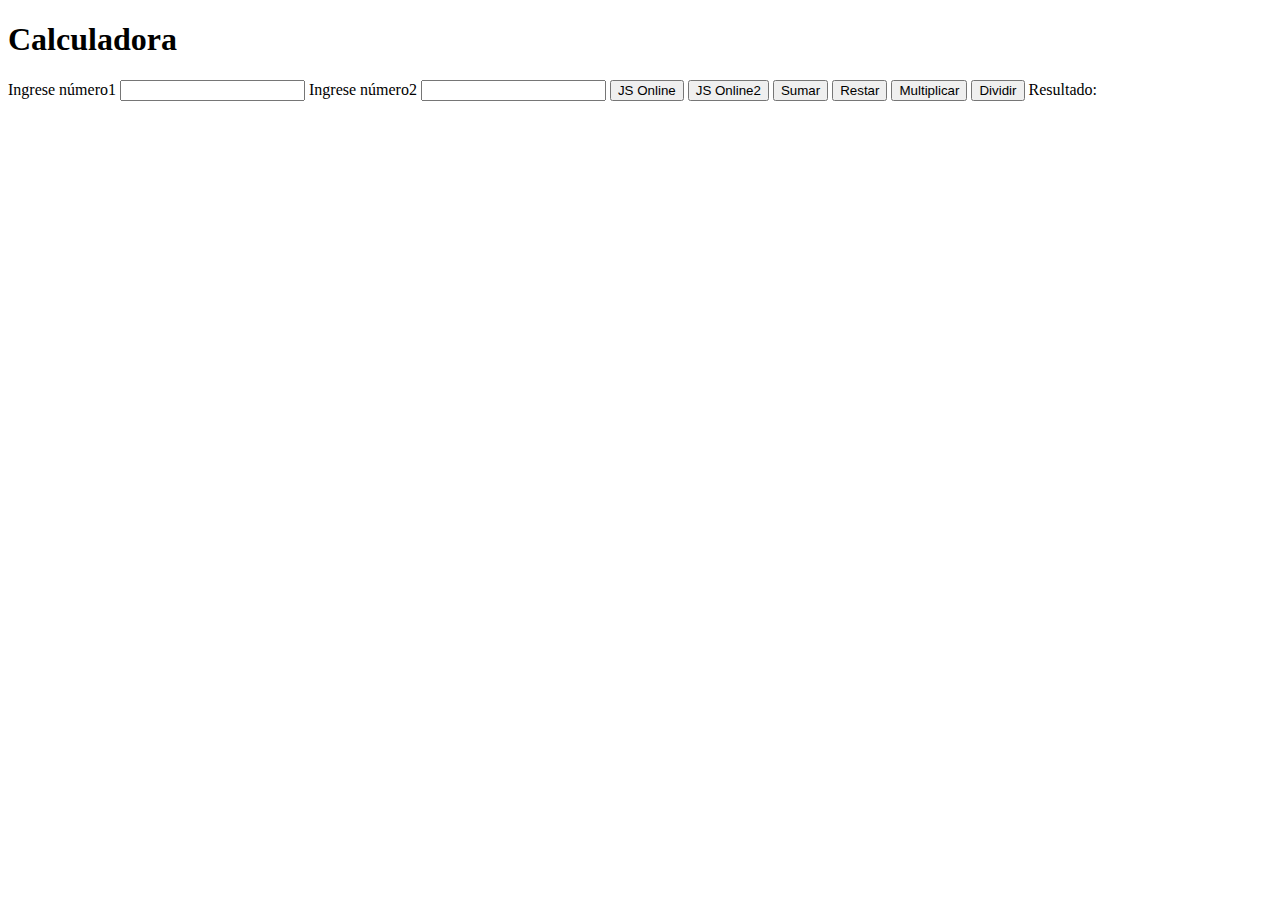
<file: html/calculadora.html>
<!DOCTYPE html>
<html lang="en">

<head>
    <meta charset="UTF-8">
    <meta http-equiv="X-UA-Compatible" content="IE=edge">
    <meta name="viewport" content="width=device-width, initial-scale=1.0">
    <title>Document</title>

    <script>
        function convertir(idCampo) {
            return parseInt(document.getElementById(idCampo).value);
        }

        function sumar(num1, num2) {
            return num1 + num2;
        }

        function sumarNumeros() {
            document.getElementById('labelResultado').innerHTML = "Resultado " + sumar(convertir('idNum1'), convertir('idNum2'));
        }

        function restarNumeros() {
            document.getElementById('labelResultado').innerHTML = "Resultado " + (convertir('idNum1') - convertir('idNum2'));
        }

        function multiplicarNumeros() {
            document.getElementById('labelResultado').innerHTML = "Resultado " + (convertir('idNum1') * convertir('idNum2'));
        }

        function dividirNumeros() {
            document.getElementById('labelResultado').innerHTML =
                "Resultado " + (convertir('idNum2') != 0 ? (convertir('idNum1') / convertir('idNum2')) : 'indefinido');
        }

    </script>

</head>

<body>
    <header>
        <h1>Calculadora</h1>
    </header>
    <nav></nav>
    <section>
        <label for="idNum1">Ingrese número1</label>
        <input id="idNum1" type="number">
        <label for="idNum2">Ingrese número2</label>
        <input id="idNum2" type="number">

        <button onclick="document.getElementById('labelResultado').style.backgroundColor='red'">JS Online</button>
        <button onclick="document.getElementById('labelResultado').innerHTML ='red'">JS Online2</button>

        <button onclick="sumarNumeros()">Sumar</button>
        <button onclick="restarNumeros()">Restar</button>
        <button onclick="multiplicarNumeros()">Multiplicar</button>
        <button onclick="dividirNumeros()">Dividir</button>
        <label id="labelResultado" for="">Resultado: </label>
    </section>
    <footer></footer>
</body>

</html>
</file>
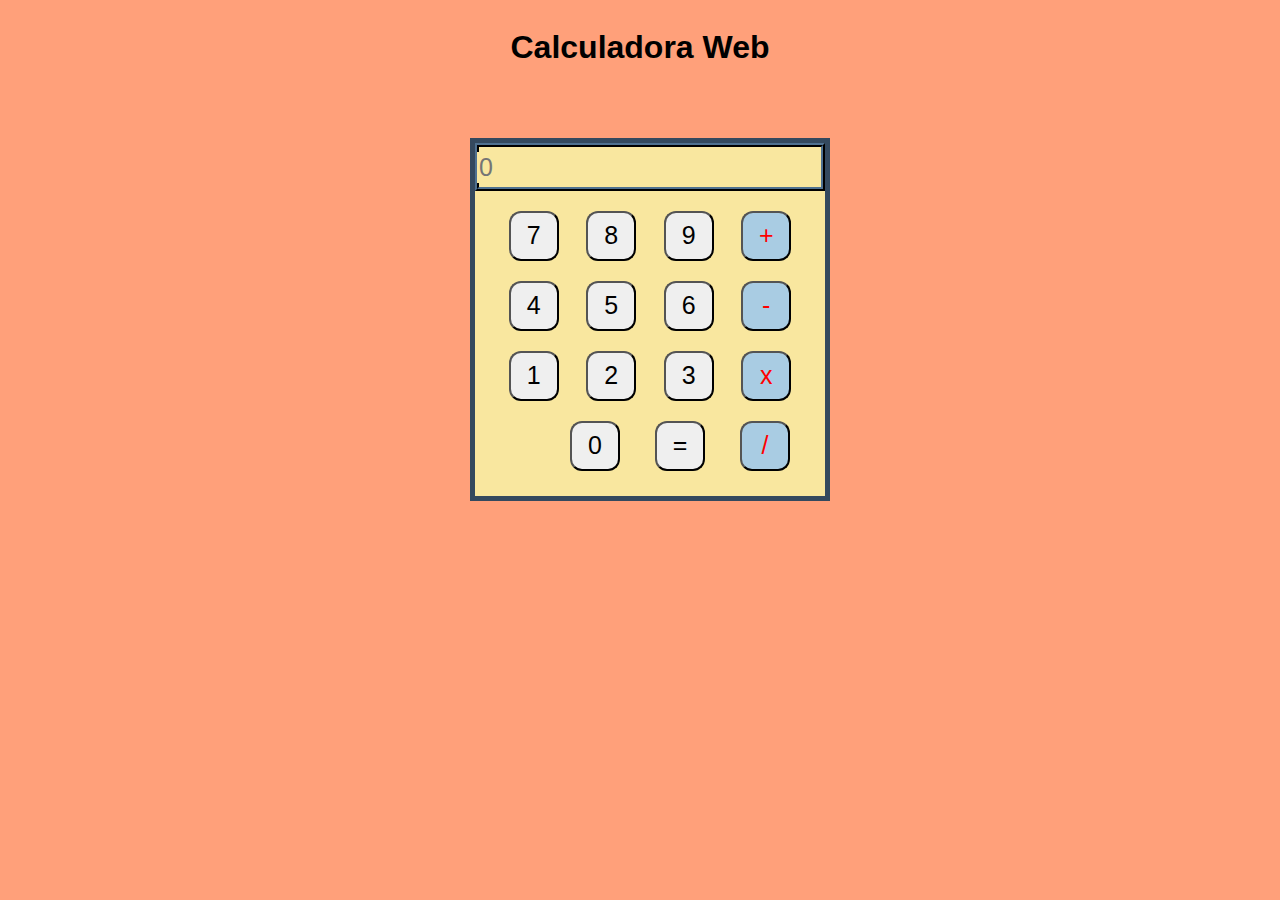
<file: html/calculadoraDeber.html>
<!DOCTYPE html>
<html lang="en">

<head>
    <meta charset="UTF-8">
    <meta http-equiv="X-UA-Compatible" content="IE=edge">
    <meta name="viewport" content="width=device-width, initial-scale=1.0">
    <title>Calculadora Web</title>
    <link rel="stylesheet" href="../css/calculadora.css">
    <script src="../js/calculadoraDeber.js"></script>
</head>

<body>
    <header class="cabecera">
        <h1> Calculadora Web </h1>
    </header>
    <nav> </nav>
    <section class="calculadora">
        <div class="calcu">
            <div class="resultado">
                <input id="idResultado" placeholder="0">
            </div>

            <div class="cont-numeros">
                <button id="num7" class="button" onclick="numero(7)"> 7 </button>
                <button class="button" onclick="numero(8)"> 8 </button>
                <button class="button" onclick="numero(9)"> 9 </button>
                <button class="button-signo" onclick="guardarOperacion('+')"> + </button>
            </div>
            <div class="cont-numeros">
                <button class="button" onclick="numero(4)"> 4 </button>
                <button class="button" onclick="numero(5)"> 5 </button>
                <button class="button" onclick="numero(6)"> 6 </button>
                <button class="button-signo" onclick="guardarOperacion('-')"> - </button>
            </div>
            <div class="cont-numeros">
                <button class="button" onclick="numero(1)"> 1 </button>
                <button class="button" onclick="numero(2)"> 2 </button>
                <button class="button" onclick="numero(3)"> 3 </button>
                <button class="button-signo" onclick="guardarOperacion('x')"> x </button>
            </div>
            <div class="cero">
                <button class="button" onclick="numero(0)"> 0 </button>
                <button class="button" onclick="resultado()"> = </button>
                <button class="button-signo" onclick="guardarOperacion('/')"> / </button>
            </div>
        </div>

    </section>

    <footer>

    </footer>
</body>

</html>
</file>
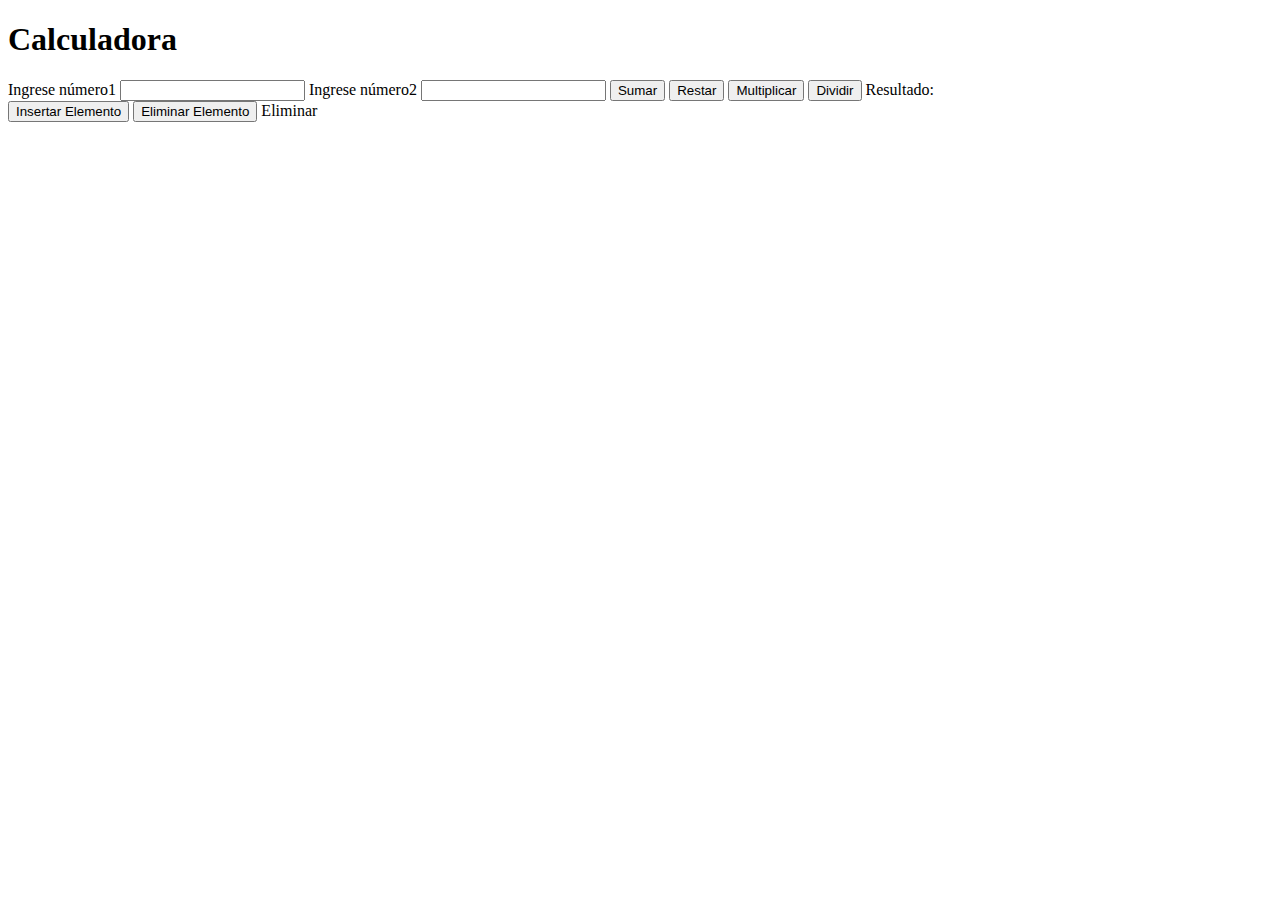
<file: html/calculadoraExterna.html>
<!DOCTYPE html>
<html lang="en">

<head>
    <meta charset="UTF-8">
    <meta http-equiv="X-UA-Compatible" content="IE=edge">
    <meta name="viewport" content="width=device-width, initial-scale=1.0">
    <title>Document</title>
    <script src="../js/calculadora.js"></script>

</head>

<body>
    <header>
        <h1>Calculadora</h1>
    </header>
    <nav></nav>
    <section>
        <label for="idNum1">Ingrese número1</label>
        <input id="idNum1" type="number">
        <label for="idNum2">Ingrese número2</label>
        <input id="idNum2" type="number">

        <button onclick="sumarNumeros()">Sumar</button>
        <button onclick="restarNumeros()">Restar</button>
        <button onclick="multiplicarNumeros()">Multiplicar</button>
        <button onclick="dividirNumeros()">Dividir</button>
        <label id="labelResultado" for="">Resultado: </label><br>
        
        <button onclick="insertarElemento()">Insertar Elemento</button>
        <button onclick="eliminarElemento()">Eliminar Elemento</button>
        

        <label id= "ideliminar" for=""> Eliminar </label>

        <div id="elemento"></div>
    </section>
    <footer></footer>
</body>

</html>
</file>
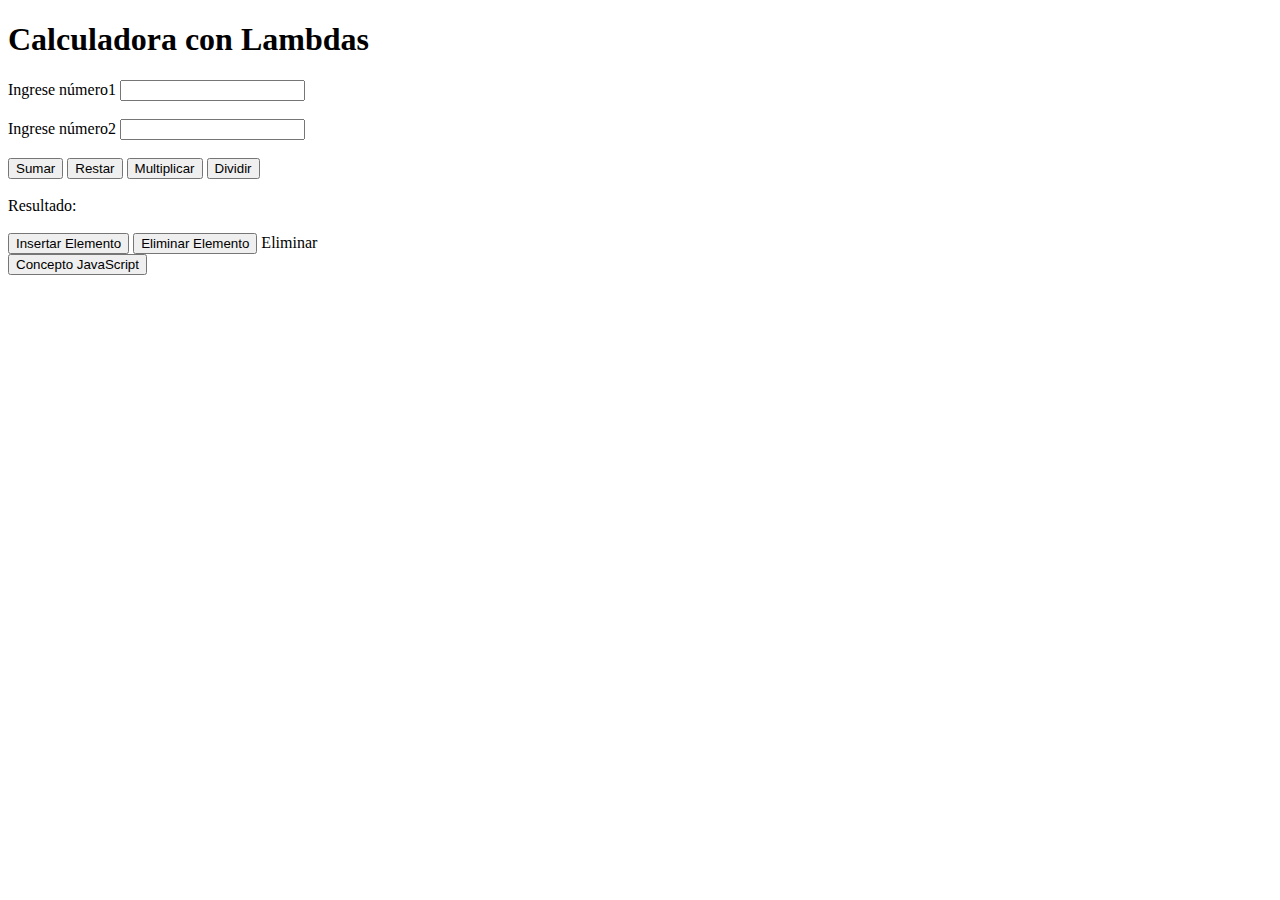
<file: html/calculadoraExternaLambda.html>
<!DOCTYPE html>
<html lang="en">

<head>
    <meta charset="UTF-8">
    <meta http-equiv="X-UA-Compatible" content="IE=edge">
    <meta name="viewport" content="width=device-width, initial-scale=1.0">
    <title>Document</title>
    <script src="../js/calculadoraLambda.js"></script>

</head>

<body>
    <header>
        <h1>Calculadora con Lambdas</h1>
    </header>
    <nav></nav>
    <section>


        <label for="idNum1">Ingrese número1</label>
        <input id="idNum1" type="number"> <br> <br>
        <label for="idNum2">Ingrese número2</label>
        <input id="idNum2" type="number"><br> <br>

        <button onclick="sumarNumeros()">Sumar</button>
        <button onclick="restarNumeros()">Restar</button>
        <button onclick="multiplicarNumeros()">Multiplicar</button>
        <button onclick="dividirNumeros()">Dividir</button> <br> <br>
        <label id="labelResultado" for="">Resultado: </label><br><br>

        <button onclick="insertarElemento()">Insertar Elemento</button>
        <button onclick="eliminarElemento()">Eliminar Elemento</button>


        <label id="ideliminar" for=""> Eliminar </label>

        <div id="elemento"></div>

        <button onclick="conceptosJS()">Concepto JavaScript</button>
    </section>
    <footer></footer>
</body>

</html>
</file>
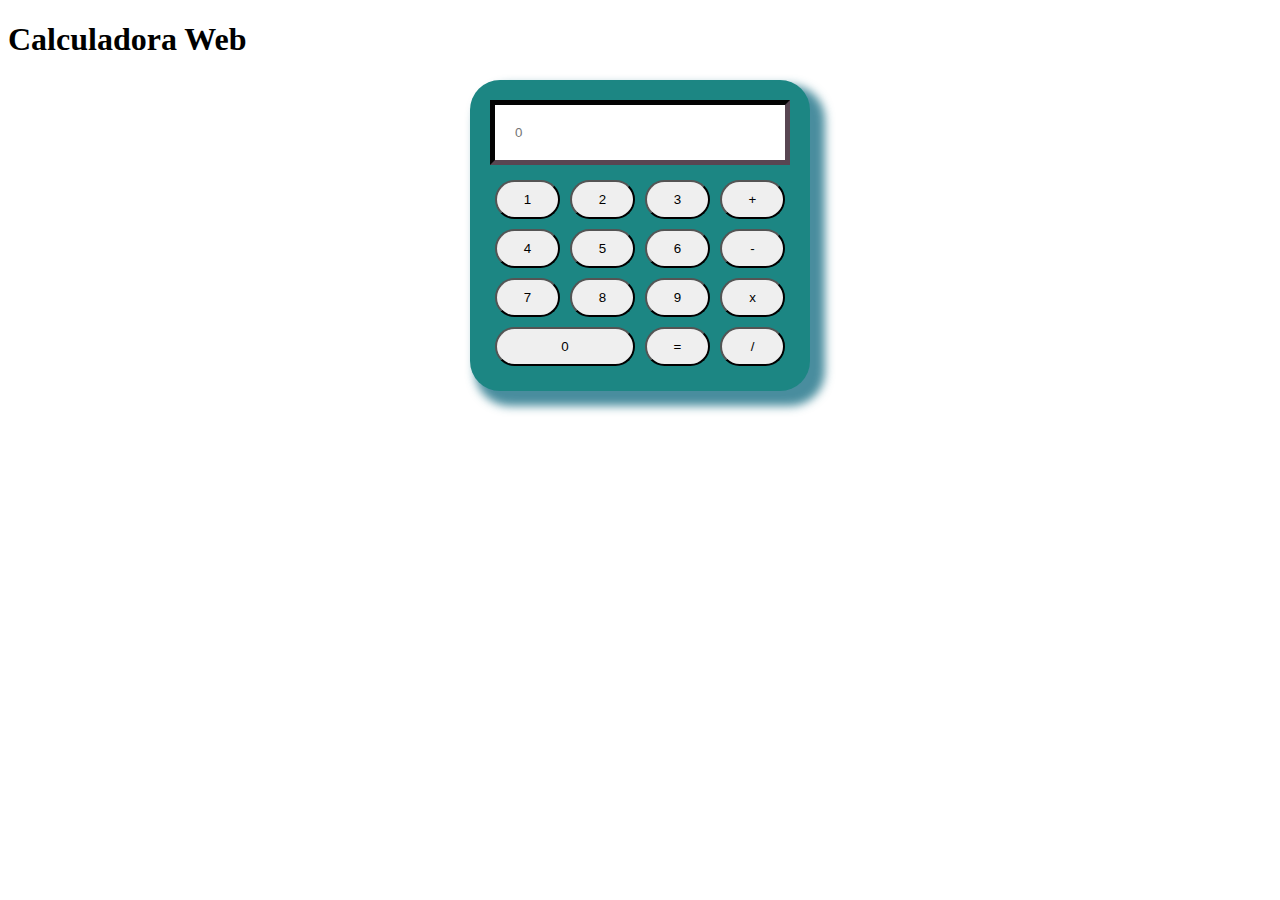
<file: html/calculadoraFinal.html>
<!DOCTYPE html>
<html lang="en">

<head>
    <meta charset="UTF-8">
    <meta http-equiv="X-UA-Compatible" content="IE=edge">
    <meta name="viewport" content="width=device-width, initial-scale=1.0">
    <title>Calculadora Web</title>
    <link rel="stylesheet" href="../css/calculadoraFinal.css">
    <script src="../js/calculadoraDeber.js"></script>
</head>

<body>
    <header class="cabecera">
        <h1> Calculadora Web </h1>
    </header>
    <nav> </nav>
    <section>
        <div class="container">
            <div class="calculadora">
                <input class="resultado" id="idResultado" placeholder="0" readonly>
                <button id="num7" class="button" onclick="numero(7)"> 1 </button>
                <button class="button" onclick="numero(8)"> 2 </button>
                <button class="button" onclick="numero(9)"> 3 </button>
                <button class="button" onclick="guardarOperacion('+')"> + </button>
                <button class="button" onclick="numero(4)"> 4 </button>
                <button class="button" onclick="numero(5)"> 5 </button>
                <button class="button" onclick="numero(6)"> 6 </button>
                <button class="button" onclick="guardarOperacion('-')"> - </button>
                <button class="button" onclick="numero(1)"> 7 </button>
                <button class="button" onclick="numero(2)"> 8 </button>
                <button class="button" onclick="numero(3)"> 9 </button>
                <button class="button" onclick="guardarOperacion('x')"> x </button>
                <button class="buttonCero" onclick="resultado()"> 0 </button>
                <button class="button" onclick="resultado()"> = </button>
                <button class="button" onclick="guardarOperacion('/')"> / </button>

            </div>
        </div>

    </section>

    <footer>

    </footer>
</body>

</html>
</file>
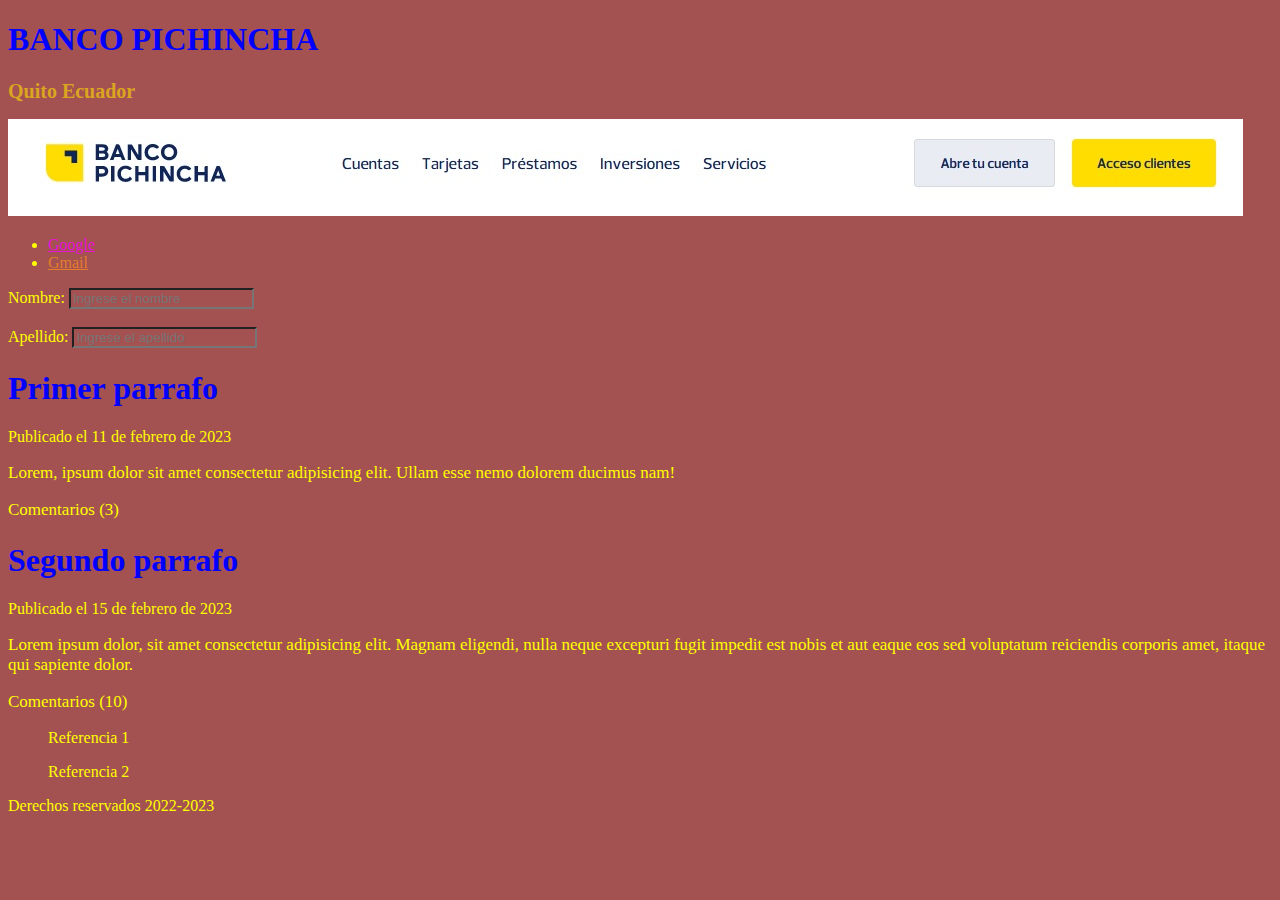
<file: html/externo.html>
<!DOCTYPE html>
<html lang="en">
<head>
    <meta charset="UTF-8">
    <meta http-equiv="X-UA-Compatible" content="IE=edge">
    <meta name="viewport" content="width=device-width, initial-scale=1.0">
    <title>Mi primer proyecto</title>
    <link rel="stylesheet" href="../css/externo.css">
</head>

<body>
    <header>
        <h1>BANCO PICHINCHA</h1>
        <h2 id="idsubtitulo">Quito Ecuador</h2>
        <img src="../img/banco.jpg" alt="No se pudo cargar la imagen">
    </header>
    <nav>
        <ul>
            <!--
            <li class="clase1">Cuentas</li>
            <li class="clase1">Tarjetas</li>
            <li class="clase1">Prestamos</li>
            <li class="clase1">Inversiones</li>
            <li class="clase1">Servicios</li>-->
            <li> 
                <a href="https://www.google.com.ec/">Google</a>
            </li>

            <li> 
                <a href="https://www.google.com/intl/es/gmail/about/">Gmail</a>
            </li>
        </ul>

        <label for="idnombre">Nombre:</label>
         <input id= "idnombre" type="text" placeholder="Ingrese el nombre"> <br><br>
         <label for="idapellido">Apellido:</label>
         <input id= "idapellido" type="text" placeholder="Ingrese el apellido">
    </nav>
        <section>
            <article>
                <h1>Primer parrafo</h1>
                <time datetime="11-02-2023">Publicado el 11 de febrero de 2023</time>
                <p>Lorem, ipsum dolor sit amet consectetur adipisicing elit. Ullam esse nemo dolorem ducimus nam!</p>
                <footer>
                    <p>Comentarios (3)</p>
                </footer>
            </article>

            <article>
                <h1>Segundo parrafo</h1>
                <time datetime="15-02-2023">Publicado el 15 de febrero de 2023</time>
                <p>Lorem ipsum dolor, sit amet consectetur adipisicing elit. Magnam eligendi, nulla neque excepturi
                    fugit
                    impedit est nobis et aut eaque eos sed voluptatum reiciendis corporis amet, itaque qui sapiente
                    dolor.
                </p>
                <footer>
                    <p>Comentarios (10)</p>
                </footer>
            </article>
        </section>
    <aside>
        <blockquote cite="https://www.pichincha.com/portal/">
            Referencia 1
        </blockquote>
        <blockquote cite="https://www.w3schools.com/tags/tag_hn.asp">
            Referencia 2
        </blockquote>
    </aside>
    <footer>
        Derechos reservados 2022-2023
    </footer>

</body>

</html>
</file>
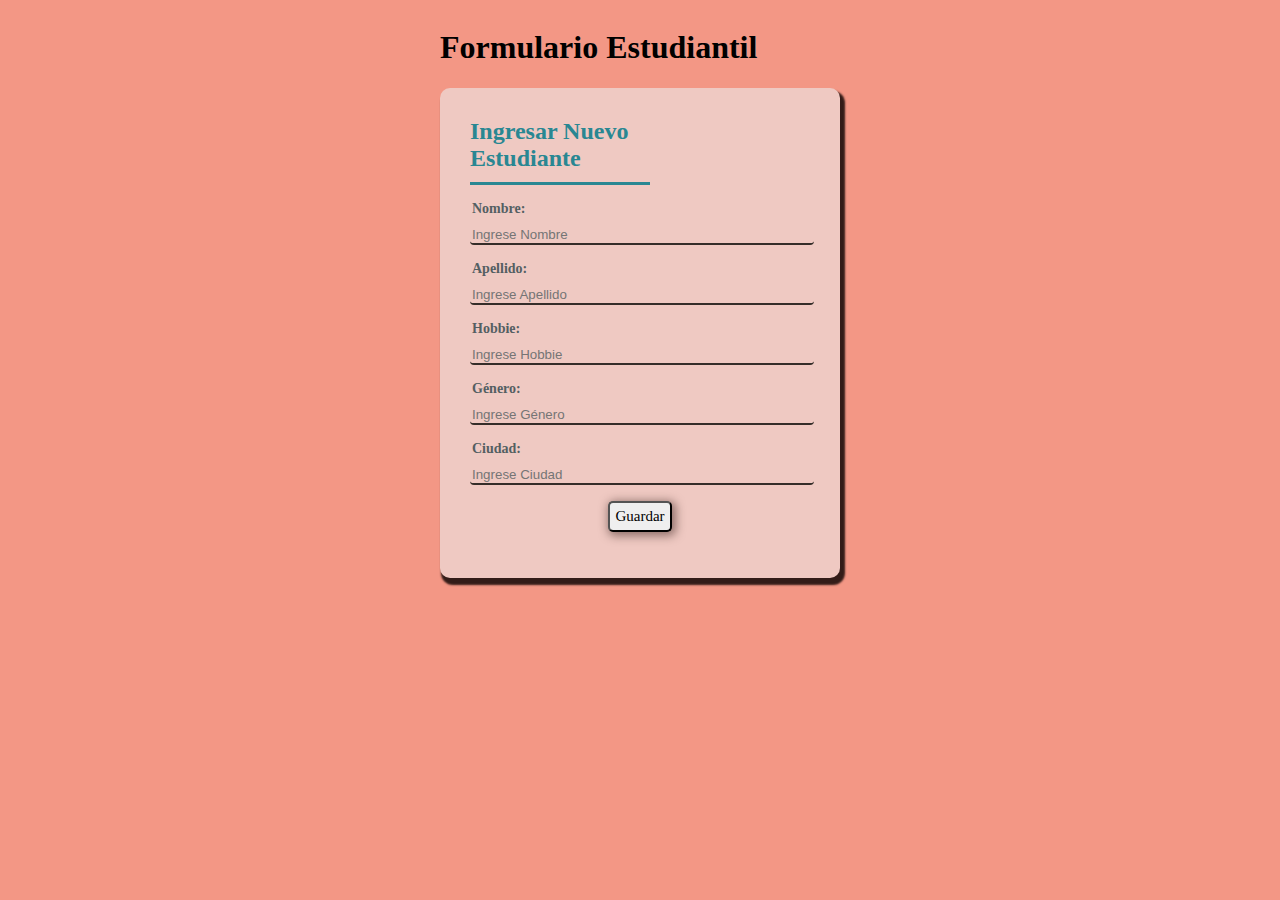
<file: html/formularioEstudiante.html>
<!DOCTYPE html>
<html lang="en">

<head>
    <meta charset="UTF-8">
    <meta http-equiv="X-UA-Compatible" content="IE=edge">
    <meta name="viewport" content="width=device-width, initial-scale=1.0">
    <title>Formulario Estudiante</title>
    <link rel="stylesheet" href="../css/formularioEstudiante.css">
</head>

<body>
        <div class="div-container">
            <div class="form-Estudiante">
                <header>
                    <h1>Formulario Estudiantil</h1>
                </header>
                <section>
                    <form class= "form" action="https://miapi.com/estudiante" method="POST">
                        <h2> Ingresar Nuevo Estudiante</h2>
                        <!-- Primera forma de pedir los datos<label for="idNombre">Nombre</label>
                        <input id="idNombre" type="text">-->
                        
                        <p type="Nombre: "> <input type="text" placeholder="Ingrese Nombre"></p>
                        <p type="Apellido: "> <input type="text" placeholder="Ingrese Apellido"></p>
                        <p type="Hobbie: "> <input type="text" placeholder="Ingrese Hobbie"></p>
                        <p type="Género: "> <input type="text" placeholder="Ingrese Género"></p>
                        <p type="Ciudad: "> <input type="text" placeholder="Ingrese Ciudad"></p>
                        <button>Guardar</button>
                    </form>
                </section>
            </div>
            
        </div>

    <footer></footer>
</body>

</html>
</file>
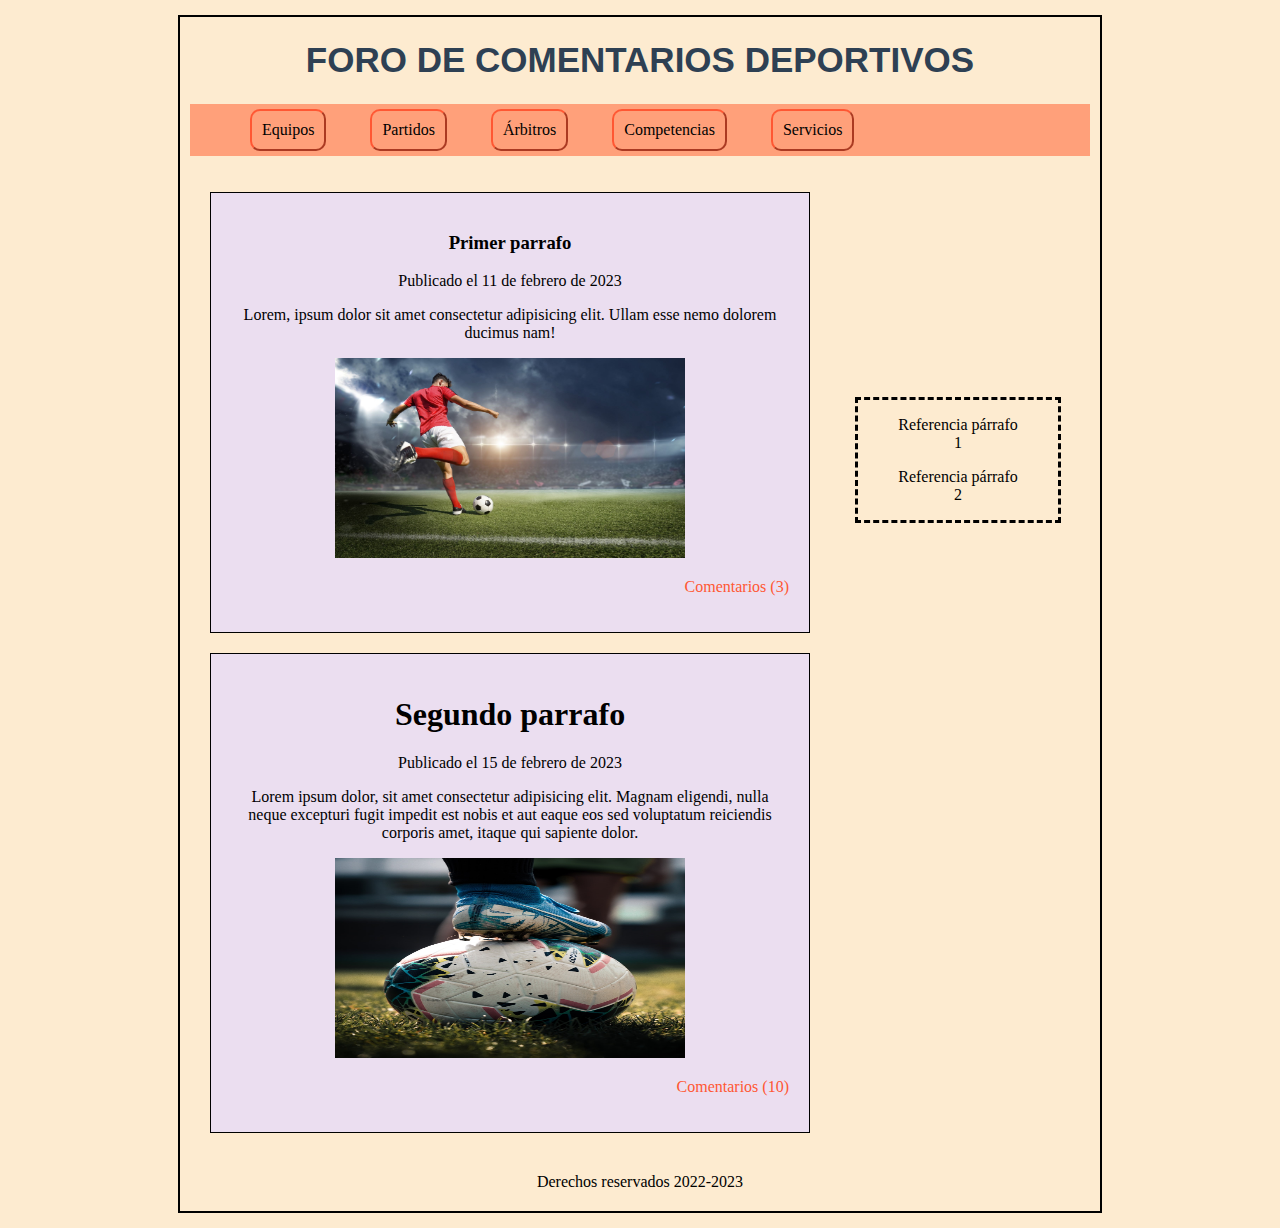
<file: html/foro.html>
<!DOCTYPE html>
<html lang="en">

<head>
    <meta charset="UTF-8">
    <meta http-equiv="X-UA-Compatible" content="IE=edge">
    <meta name="viewport" content="width=device-width, initial-scale=1.0">
    <title>Mi primer proyecto</title>
    <link rel="stylesheet" href="../css/foro.css">
</head>

<body>
    <div class="formulario">
        <header class="cabecera">
            <h1>FORO DE COMENTARIOS DEPORTIVOS</h1>
        </header>
        <nav class="menu">
            <ul>
                <li>Equipos</li>
                <li>Partidos</li>
                <li>Árbitros</li>
                <li>Competencias</li>
                <li>Servicios</li>
        </nav>
        <section class="seccion">
            <article>
                <h3>Primer parrafo</h3>
                <time datetime="11-02-2023">Publicado el 11 de febrero de 2023</time>
                <p>Lorem, ipsum dolor sit amet consectetur adipisicing elit. Ullam esse nemo dolorem ducimus nam!</p>
                <img width="150px" height="100px" src="../img/futbol2.jpg" alt="No se puede mostrar página">
                <footer>
                    <p>Comentarios (3)</p>
                </footer>
            </article>

            <article>
                <h1>Segundo parrafo</h1>
                <time datetime="15-02-2023">Publicado el 15 de febrero de 2023</time>
                <p>Lorem ipsum dolor, sit amet consectetur adipisicing elit. Magnam eligendi, nulla neque excepturi
                    fugit
                    impedit est nobis et aut eaque eos sed voluptatum reiciendis corporis amet, itaque qui sapiente
                    dolor.
                </p>
                <img src="../img/futbol.jpg" alt="No se puede mostrar página">
                <footer>
                    <p>Comentarios (10)</p>
                </footer>
            </article>
        </section>
        <aside class="referencias">
            <blockquote cite="https://www.pichincha.com/portal/">
                Referencia párrafo 1
            </blockquote>
            <blockquote cite="https://www.w3schools.com/tags/tag_hn.asp">
                Referencia párrafo 2
            </blockquote>
        </aside>
        <footer class="pie">
            Derechos reservados 2022-2023
        </footer>
    </div>
</body>

</html>
</file>
<file: css/calculadora.css>
body {
    width: auto;
    height: auto;
    display: grid;
    justify-content: center;
    align-content: center;
    background-color: #FFA07A;
    border-radius: 12px;
}

.cabecera h1 {
    text-align: center;
    font-family: Impact, Haettenschweiler, 'Arial Narrow Bold', sans-serif;
    font-size: px;
}

.calcu {
    border: solid 5px;
    border-color: #34495E;
    width: 350px;
    height: auto;
    margin-left: 20px;
    margin-top: 50px;
    background-color: #F9E79F ;
}

.resultado {
    width: auto;
    height: 30px;
    padding-bottom: 10px;
    border: 4px ridge #212F3C ;
    font-size: 30px;
    font-family: 'Segoe UI', Tahoma, Geneva, Verdana, sans-serif;
    text-align: right;
    padding-right: 20px;
    display: grid;
    flex-wrap: wrap;
    justify-content: center;
}

.resultado input{
    border: none;
    background-color: #F9E79F;
    margin: 5px;
    font-size: 25px;
    font-family: 'Franklin Gothic Medium', 'Arial Narrow', Arial, sans-serif;
    
}

.cont-numeros button {
    margin-inline-end: auto;
    width: 50px;
    font-size: 25px;
    margin-left: auto;
    font-family: 'Franklin Gothic Medium', 'Arial Narrow', Arial, sans-serif;
    border-radius: 12px;
}

.cont-numeros button:hover{
    background-color: #2980B9;
}

.cont-numeros {
    width: auto;
    height: 50px;
    display: flex;
    justify-content: center;
    margin: 20px;
}

.cero {
    width: auto;
    height: 50px;
    display: flex;
    justify-content: center;
    margin-left: 95px;
    margin-bottom: 25px;
}
.cero button {
    margin-inline-end: auto;
    width: 50px;
    font-size: 25px;
    font-family: 'Franklin Gothic Medium', 'Arial Narrow', Arial, sans-serif;
    border-radius: 12px;
}

.cero button:hover{
    background-color: #2980B9;
}

.button-signo {
    color: red;
    background-color: #A9CCE3;
}
</file>
<file: css/calculadoraFinal.css>
.container {
    display: flex;
    justify-content: center;
    align-items: center;
}

.calculadora {
    display: grid;
    grid-template-columns: repeat(4, 75px);
    /*tambien se puede limitar por filas
    grid-template-rows: */
    background-color: #1C8683;
    padding: 20px;
    border-radius: 30px;
    box-shadow: 10px 10px 10px 5px rgb(28, 113, 134, 0.80);
}

.buttonCero {
    grid-column: span 2;
    padding: 10px;
    border-radius: 50px;
    margin: 5px;
}

.resultado {
    grid-column: span 4;   
    padding: 20px;
    border: 5px inset #584652;
    margin-bottom: 10px;
}

.button {
    padding: 10px;
    border-radius: 50px;
    margin: 5px;
}

button:hover {
    background-color: #C59EEB;
    color: #D91F98;
}
</file>
<file: css/externo.css>
* {
    color: yellow ;
    background-color: #A45151;
}

/*Selector2 tipo de Elemento*/
/*afecta a todos los elementos h1*/
h1 {
    color: blue;
}

p {
    font-size: 17px;
}

 /*Selector3 de Clase*/
.clase1 {
    color: rgb(201, 41, 174);
}

/*Selector4 por ID*/
#idsubtitulo{
    font-size: 20px;
    color: goldenrod;
}

 /*Selector5 por Atributo*/
a[href]{
    color: rgb(226, 125, 43);
}

/*Segunda Variación*/
a[href*=".ec"]{
    color: #e912d7;
}

/*Selector6 por pseudo-clase*/
label:hover{
    color: red;
    background-color: aqua;
}
</file>
<file: css/formularioEstudiante.css>
.div-container {
    display: flex;
    justify-content: center;
    align-items: center;
}

body {
    background-color: #F39785;
}

.form{
    width: 340px;
    height: 450px;
    background-color: #EFC9C2;
    box-shadow: 3px 5px 2px 2px rgb(51, 28, 24);
    border-radius: 10px;
    padding: 20px 30px;
    font-family: 'Trebuchet MS';
}

h2 {
    margin: 10px 0px;
    padding-bottom: 10px;
    width: 180px;
    color: #298792;
    border-bottom: 3px solid #298792;

}

p:before{
    content: attr(type);
    display: block;
    margin: 8px 2px;
    font-size: 14px;
    color: #545F62;
    font-weight: bold;
}

input{
    width: 100%;
    border: none;
    border-radius: 4px;
    border-bottom: 2px solid #352D29;
    background: none;
    outline: none;
}

form button{
    border-radius: 5px;
    padding: 5px;
    margin: auto;
    display: block;
    font-size: 15px;
    font-family: Verdana;
    box-shadow: 2px 2px 10px 2px rgb(51, 28, 24,0.5);
}

button:hover {
    background-color: #F5392B;
    color:#FCF9F9;
}
</file>
<file: css/foro.css>
.menu li {
    list-style: none;
    display: inline-block;
    border: 2px outset #FF5733;
    border-radius: 10px;
    margin: 5px 20px;
    padding: 10px;
}

.cabecera h1 {
    font-size: 35px;
    font-family: Impact, Haettenschweiler, 'Arial Narrow Bold', sans-serif;
    text-align: center;
    color: #2E4053;
}

.menu {
    background-color: #FFA07A;
    text-align: left;
}

/*h1,h3 {
    color: red;
}*/

/*Poniendo explícitamente el display a los elementos principales*/ 
header,section,footer,aside,nav, article {
    display: block;
}

body {
    text-align: center;
    background-color: #FDEBD0;
}

.formulario {
    width: 900px;
    border: 2px double black;
    margin: 15px auto;
    padding: 0px 10px 20px 10px;
}

.seccion {
    margin: 20px;
    width: 600px;
    /*estilo float sirve para que no tomen 
    a estos elementos 
    y queden flotando dentro del DOM*/
    float: left;
}

article {
    border: 1px solid black;
    padding: 20px; 
    margin-bottom: 20px;
    background-color:#EBDEF0;
}

.referencias {
    width: 200px;
    float: left;
    border: dashed 3px black;
    margin-top: 225px;
    margin-left: 25px;
}

article footer {
    text-align: right;
    color: #FF5733;
}

.pie {
    clear: both;
}

article img {
    width: 350px;
    height: 200px;
}
</file>
